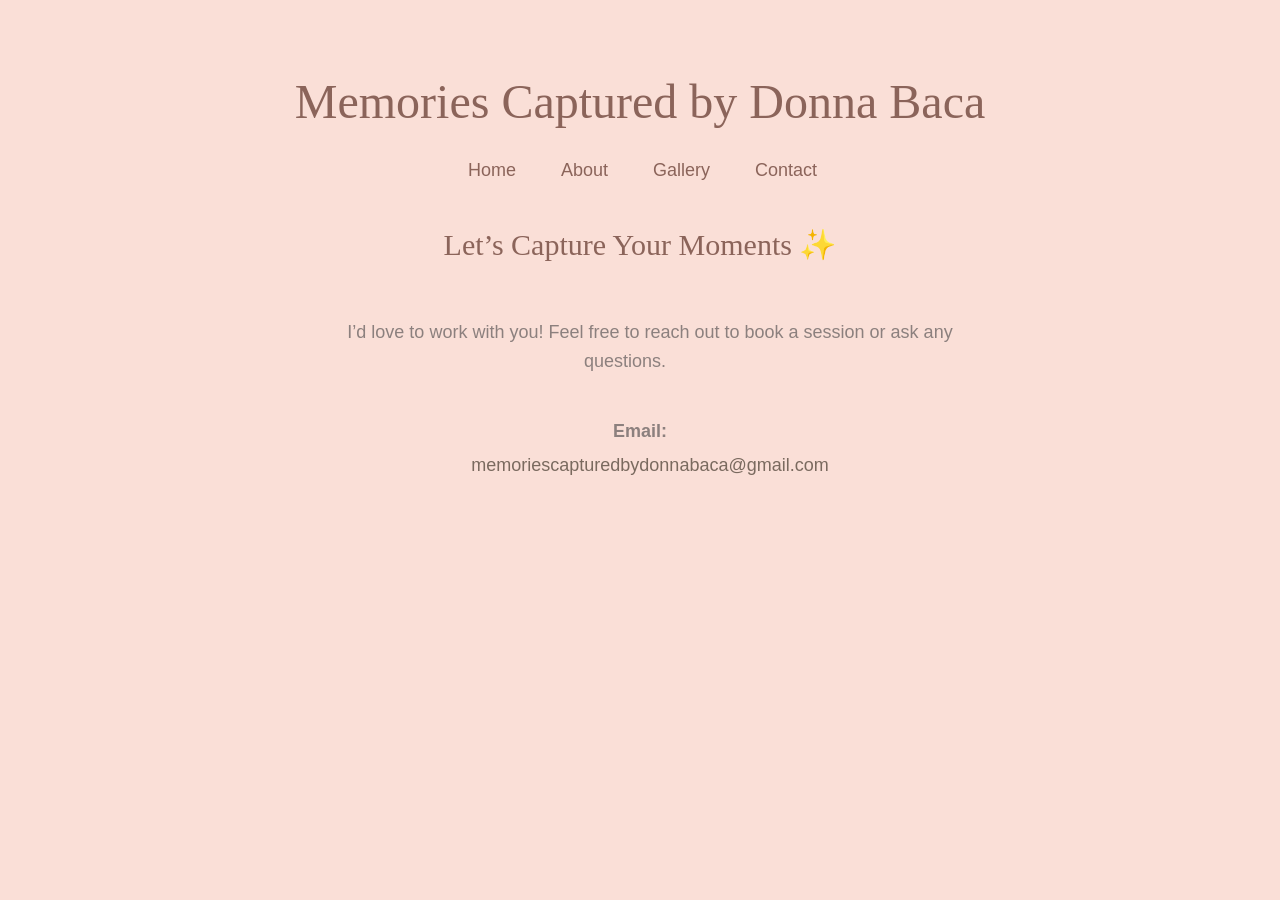
<file: contact.html>
<!DOCTYPE html>
<html lang="en">
<head>
  <meta charset="UTF-8">
  <title>Contact | Memories Captured</title>
  <link rel="stylesheet" href="style.css">
</head>

<body>

<header>
  <h1>Memories Captured by Donna Baca</h1>
  <nav>
    <a href="index.html">Home</a>
    <a href="about.html">About</a>
    <a href="gallery.html">Gallery</a>
    <a href="contact.html">Contact</a>
  </nav>
</header>

<section class="contact">
  <h2>Let’s Capture Your Moments ✨</h2>
  <p class="contact-subtitle">
    I’d love to work with you! Feel free to reach out to book a session or ask any questions.
  
  <div class="contact-box">
    <p><strong>Email:</strong></p>
    <a href="mailto:memoriescapturedbydonnabaca@gmail.com" class="email-link">
  memoriescapturedbydonnabaca@gmail.com
</a>
  </div>
  </p>

</section>

</body>
</html>
</file>
<file: style.css>
/* ===== BASE ===== */
body {
  background-color: #FADFD7;
  color: #8c807e;
  font-family: Arial, sans-serif;
  text-align: center;
  margin: 0;
  font-size: 18px;
}

/* ===== HEADINGS ===== */
h1, h2, h3 {
  font-family: Georgia, "Times New Roman", serif;
  color: #8b645a;
  font-weight: normal;
}

h1 {
  font-size: 48px;
  margin-bottom: 10px;
}

h2 {
  font-size: 30px;
}

h3 {
  font-size: 22px;
  margin-bottom: 10px;
}

/* ===== TEXT ===== */
p {
  font-size: 18px;
  line-height: 1.6;
  max-width: 700px;
  margin: 10px auto;
}

.sub {
  font-size: 16px;
  margin-top: 10px;
  margin-bottom: 5px;
}

/* ===== NAV ===== */
nav a {
  color: #8b645a;
  text-decoration: none;
  margin: 10px;
  font-size: 18px;
}

nav a:hover {
  color: #c39d88;
}

/* ===== VIDEO SECTION  ===== */
.video-container {
  width: 100%;
  max-width: 900px;
  margin: 0 auto;
}
.video {
  width: 70%;
  max-width: 700px;
  height: auto;
  display: block;
  margin: 20px auto;
  border-radius: 12px;
}

/* ===== INTRO ===== */
.intro {
  margin-top: 10px;
  padding-top: 0;
}

/* ===== IMAGES ===== */
img {
  display: block;
  margin: 20px auto;
  max-width: 300px;
  border-radius: 10px;
}

/* ===== GALLERY GRID ===== */
.gallery-grid {
  max-width: 1000px;
  margin: 30px auto;
  padding: 20px;
  display: grid;
  grid-template-columns: repeat(3, 1fr);
  gap: 18px;
}

.gallery-grid img {
  width: 100%;
  max-width: none;
  height: 260px;
  object-fit: cover;
  border-radius: 14px;
  display: block;
  margin: 0;
}

/* ===== ABOUT PAGE ===== */
.about {
  max-width: 700px;
  margin: 40px auto;
  padding: 20px;
}

.headshot {
  width: 300px;
  height: auto;
  border-radius: 10px;
  margin: 20px auto;
  display: block;
  box-shadow: 0px 10px 25px rgba(0,0,0,0.1);
}

.email-link {
  color: #7a6a5f;
  text-decoration: none;
  font-weight: 500;
}

.email-link:hover {
  color: #b89b8c;
}

/* ===== FOOTER ===== */
footer {
  color: #8b645a;
  margin-top: 50px;
  font-size: 14px;
}
video {
  width: 60% !important;
  max-width: 700px !important;
  height: auto !important;
  display: block !important;
  margin: 20px auto !important;
}
</file>
